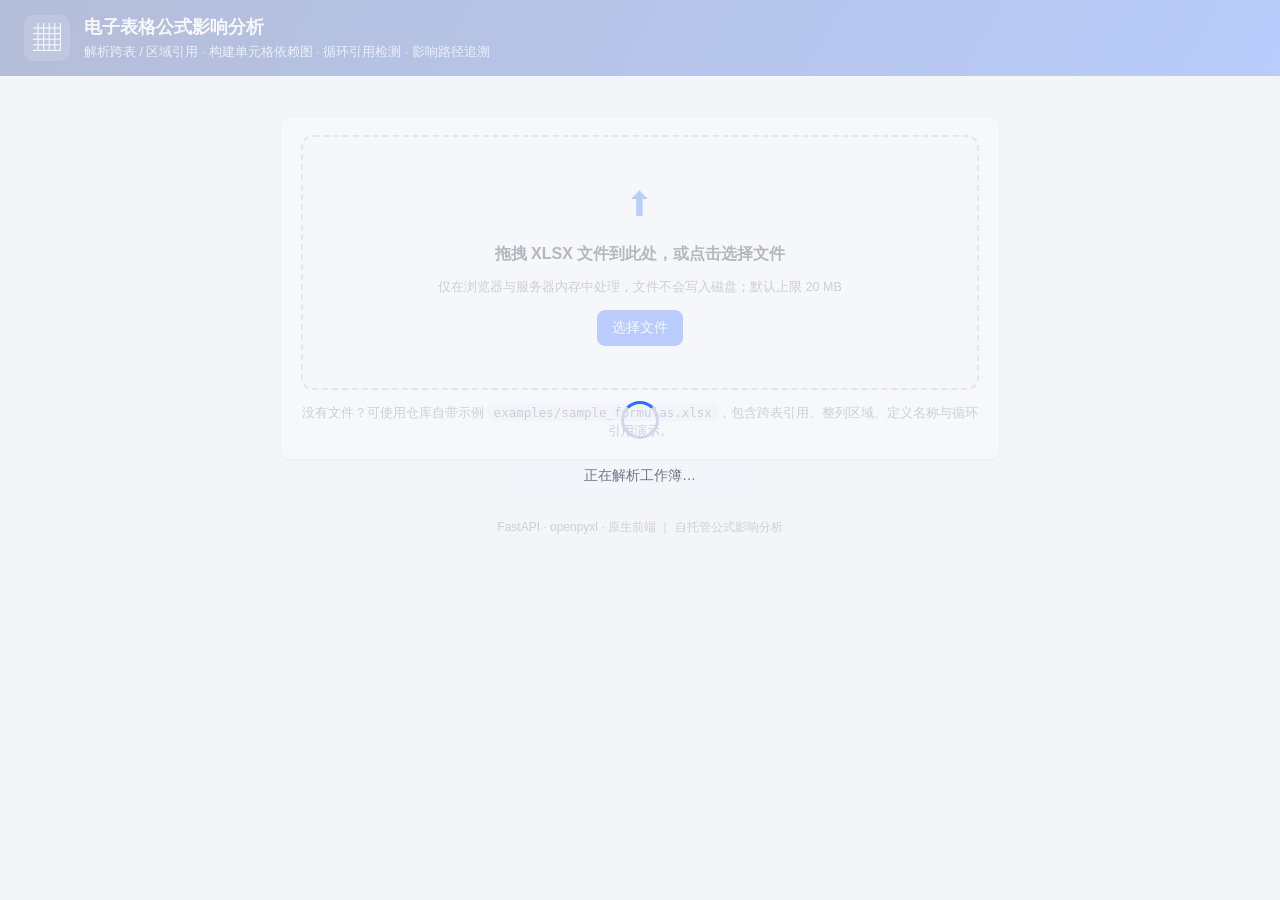
<file: static/index.html>
<!DOCTYPE html>
<html lang="zh-CN">
<head>
  <meta charset="UTF-8" />
  <meta name="viewport" content="width=device-width, initial-scale=1.0" />
  <title>电子表格公式影响分析</title>
  <link rel="stylesheet" href="/static/styles.css" />
</head>
<body>
  <header class="topbar">
    <div class="brand">
      <span class="logo">▦</span>
      <div>
        <h1>电子表格公式影响分析</h1>
        <p class="subtitle">解析跨表 / 区域引用 · 构建单元格依赖图 · 循环引用检测 · 影响路径追溯</p>
      </div>
    </div>
    <div class="actions" id="globalActions" hidden>
      <button class="btn ghost" id="exportBtn">导出分析 JSON</button>
      <label class="btn ghost">
        重新上传
        <input type="file" id="reuploadInput" accept=".xlsx,.xlsm" hidden />
      </label>
    </div>
  </header>

  <main>
    <!-- 上传区 -->
    <section id="uploadView" class="card upload-card">
      <div class="dropzone" id="dropzone">
        <div class="dz-icon">⬆</div>
        <p class="dz-title">拖拽 XLSX 文件到此处，或点击选择文件</p>
        <p class="dz-hint">仅在浏览器与服务器内存中处理，文件不会写入磁盘；默认上限 20 MB</p>
        <input type="file" id="fileInput" accept=".xlsx,.xlsm" hidden />
        <button class="btn primary" id="chooseBtn">选择文件</button>
      </div>
      <div id="uploadError" class="error-banner" hidden></div>
      <p class="sample-hint">
        没有文件？可使用仓库自带示例
        <code>examples/sample_formulas.xlsx</code>，包含跨表引用、整列区域、定义名称与循环引用演示。
      </p>
    </section>

    <!-- 分析结果 -->
    <div id="analysisView" hidden>
      <!-- 概要 -->
      <section class="card">
        <div class="card-head">
          <h2 id="wbTitle">—</h2>
        </div>
        <div class="stats" id="statsBar"></div>
        <div id="warningsBox"></div>
      </section>

      <div class="layout">
        <!-- 左：单元格浏览 -->
        <section class="card cell-panel">
          <div class="card-head">
            <h2>单元格与公式</h2>
          </div>
          <div class="filters">
            <label class="field">
              工作表
              <select id="sheetFilter"><option value="">全部工作表</option></select>
            </label>
            <label class="field grow">
              搜索
              <input type="search" id="cellSearch" placeholder="坐标 / 公式内容，如 Sheet2 或 SUM" />
            </label>
            <label class="check">
              <input type="checkbox" id="formulaOnly" />
              仅公式
            </label>
          </div>
          <div class="table-wrap">
            <table class="cell-table">
              <thead>
                <tr>
                  <th>单元格</th>
                  <th>类型</th>
                  <th>公式 / 值</th>
                  <th></th>
                </tr>
              </thead>
              <tbody id="cellTbody"></tbody>
            </table>
          </div>
          <p class="list-hint" id="cellListHint"></p>
        </section>

        <!-- 右：影响分析 -->
        <section class="card impact-panel">
          <div class="card-head">
            <h2>影响分析</h2>
            <div class="seg" id="directionSeg">
              <button data-dir="dependents" class="active">下游影响（谁引用它）</button>
              <button data-dir="precedents">上游依赖（它引用谁）</button>
            </div>
          </div>
          <div id="impactEmpty" class="empty-hint">
            在左侧点击「分析影响」选择一个单元格，查看所有直接与间接关联的单元格及传播路径。
          </div>
          <div id="impactResult" hidden>
            <div class="selected-box">
              <div>
                <span class="selected-cell" id="selectedCell"></span>
                <span class="muted" id="selectedFormula"></span>
              </div>
              <div class="count-pills">
                <span class="pill direct" id="directPill"></span>
                <span class="pill indirect" id="indirectPill"></span>
                <span class="pill total" id="totalPill"></span>
              </div>
            </div>
            <div id="impactCycleNote" class="cycle-inline" hidden></div>
            <div class="table-wrap impact-wrap">
              <table class="impact-table">
                <thead>
                  <tr>
                    <th>#</th>
                    <th>单元格</th>
                    <th>关系</th>
                    <th>传播路径</th>
                  </tr>
                </thead>
                <tbody id="impactTbody"></tbody>
              </table>
            </div>
          </div>
        </section>
      </div>

      <!-- 循环引用 -->
      <section class="card" id="cyclesCard" hidden>
        <div class="card-head">
          <h2>检测到的循环引用</h2>
        </div>
        <div id="cyclesList"></div>
      </section>
    </div>

    <div id="loading" class="loading" hidden><div class="spinner"></div><p>正在解析工作簿…</p></div>
  </main>

  <footer class="footer">FastAPI · openpyxl · 原生前端 ｜ 自托管公式影响分析</footer>
  <script src="/static/app.js"></script>
</body>
</html>
</file>
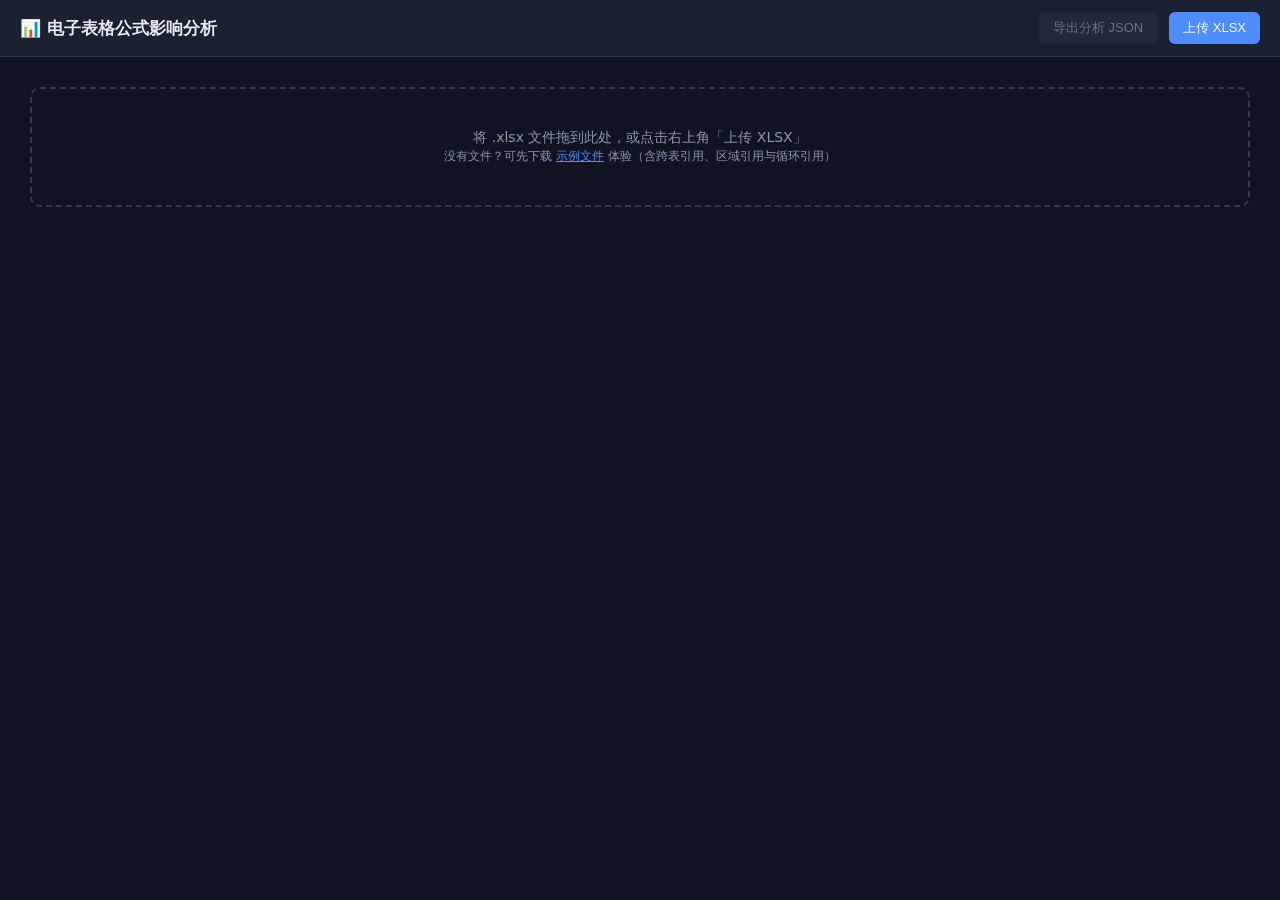
<file: app/static/index.html>
<!DOCTYPE html>
<html lang="zh-CN">
<head>
<meta charset="UTF-8">
<meta name="viewport" content="width=device-width, initial-scale=1.0">
<title>电子表格公式影响分析</title>
<style>
  :root {
    --bg: #0f1420; --panel: #1a2130; --panel2: #222b3d; --border: #2e3a52;
    --text: #e6ebf5; --muted: #8b98b0; --accent: #4f8cff; --accent2: #34d399;
    --warn: #f87171; --chip: #2a3550;
  }
  * { box-sizing: border-box; margin: 0; padding: 0; }
  body { font-family: "PingFang SC", "Microsoft YaHei", system-ui, sans-serif;
         background: var(--bg); color: var(--text); font-size: 14px; }
  header { display: flex; align-items: center; gap: 12px; padding: 12px 20px;
           background: var(--panel); border-bottom: 1px solid var(--border); flex-wrap: wrap; }
  header h1 { font-size: 17px; font-weight: 600; margin-right: auto; }
  .btn { background: var(--accent); color: #fff; border: none; border-radius: 6px;
         padding: 7px 14px; cursor: pointer; font-size: 13px; }
  .btn:hover { opacity: .88; }
  .btn.ghost { background: var(--chip); color: var(--text); }
  .btn:disabled { opacity: .4; cursor: not-allowed; }
  #stats { display: none; gap: 16px; padding: 10px 20px; background: var(--panel2);
           border-bottom: 1px solid var(--border); flex-wrap: wrap; align-items: center; }
  #stats .stat { color: var(--muted); }
  #stats .stat b { color: var(--text); margin-left: 4px; }
  #stats .cycles b { color: var(--warn); }
  #cyclePanel { display: none; padding: 10px 20px; background: #3a1d22; color: #fca5a5;
                border-bottom: 1px solid var(--border); font-size: 13px; }
  #cyclePanel .cyc { margin: 4px 0; font-family: ui-monospace, Consolas, monospace; }
  main { display: flex; height: calc(100vh - 53px); }
  #sidebar { width: 320px; min-width: 320px; border-right: 1px solid var(--border);
             background: var(--panel); display: flex; flex-direction: column; }
  #sidebar .filters { padding: 10px; display: flex; flex-direction: column; gap: 8px;
                      border-bottom: 1px solid var(--border); }
  select, input[type=text] { background: var(--panel2); color: var(--text);
      border: 1px solid var(--border); border-radius: 6px; padding: 7px 9px; font-size: 13px; width: 100%; }
  #cellList { overflow-y: auto; flex: 1; }
  .cell-item { padding: 8px 12px; cursor: pointer; border-bottom: 1px solid #232c40; }
  .cell-item:hover { background: var(--panel2); }
  .cell-item.active { background: #263252; border-left: 3px solid var(--accent); }
  .cell-item .cid { font-family: ui-monospace, Consolas, monospace; font-size: 13px; }
  .cell-item .cformula { color: var(--muted); font-size: 12px; margin-top: 2px;
      white-space: nowrap; overflow: hidden; text-overflow: ellipsis;
      font-family: ui-monospace, Consolas, monospace; }
  .badge { display: inline-block; font-size: 11px; border-radius: 4px; padding: 1px 6px;
           margin-left: 6px; vertical-align: 1px; }
  .badge.cycle { background: #7f1d1d; color: #fecaca; }
  .badge.n { background: var(--chip); color: var(--muted); }
  #detail { flex: 1; overflow-y: auto; padding: 18px 22px; }
  #empty { color: var(--muted); text-align: center; margin-top: 120px; line-height: 2; }
  .card { background: var(--panel); border: 1px solid var(--border); border-radius: 10px;
          padding: 14px 16px; margin-bottom: 16px; }
  .card h3 { font-size: 13px; color: var(--muted); font-weight: 600; margin-bottom: 10px; }
  .formula-code { font-family: ui-monospace, Consolas, monospace; background: var(--panel2);
      border-radius: 6px; padding: 8px 10px; word-break: break-all; font-size: 13px; }
  .tabs { display: flex; gap: 8px; margin-bottom: 14px; }
  .tab { padding: 6px 14px; border-radius: 6px; background: var(--chip); cursor: pointer;
         color: var(--muted); border: none; font-size: 13px; }
  .tab.active { background: var(--accent); color: #fff; }
  .chip { display: inline-block; background: var(--chip); border-radius: 6px; padding: 4px 9px;
          margin: 3px 4px 3px 0; cursor: pointer; font-family: ui-monospace, Consolas, monospace;
          font-size: 12px; }
  .chip:hover { background: var(--accent); }
  table { width: 100%; border-collapse: collapse; font-size: 13px; }
  th { text-align: left; color: var(--muted); font-weight: 500; padding: 6px 8px;
       border-bottom: 1px solid var(--border); position: sticky; top: 0; background: var(--panel); }
  td { padding: 6px 8px; border-bottom: 1px solid #232c40; vertical-align: top; }
  td.mono, .mono { font-family: ui-monospace, Consolas, monospace; }
  .path { color: var(--muted); font-size: 12px; font-family: ui-monospace, Consolas, monospace; }
  .path a { color: var(--accent); cursor: pointer; text-decoration: none; }
  .path a:hover { text-decoration: underline; }
  .depth-pill { background: var(--chip); border-radius: 10px; padding: 1px 8px; font-size: 11px; }
  .link { color: var(--accent); cursor: pointer; }
  .link:hover { text-decoration: underline; }
  #dropHint { border: 2px dashed var(--border); border-radius: 10px; padding: 40px;
              text-align: center; color: var(--muted); margin: 30px; }
  #dropHint.drag { border-color: var(--accent); color: var(--accent); }
  .toast { position: fixed; top: 16px; right: 16px; background: #7f1d1d; color: #fecaca;
           padding: 10px 16px; border-radius: 8px; display: none; z-index: 9; max-width: 420px; }
  .muted { color: var(--muted); }
</style>
</head>
<body>
<header>
  <h1>📊 电子表格公式影响分析</h1>
  <span id="fname" class="muted"></span>
  <button class="btn ghost" id="exportBtn" disabled>导出分析 JSON</button>
  <button class="btn" id="uploadBtn">上传 XLSX</button>
  <input type="file" id="fileInput" accept=".xlsx,.xlsm" hidden>
</header>

<div id="stats">
  <span class="stat">工作表<b id="stSheets"></b></span>
  <span class="stat">公式单元格<b id="stFormulas"></b></span>
  <span class="stat">依赖边<b id="stEdges"></b></span>
  <span class="stat cycles">循环引用<b id="stCycles"></b></span>
</div>
<div id="cyclePanel"></div>

<div id="dropHint">将 .xlsx 文件拖到此处，或点击右上角「上传 XLSX」<br>
  <span style="font-size:12px">没有文件？可先下载 <a class="link" href="/samples/sample_impact.xlsx" download>示例文件</a> 体验（含跨表引用、区域引用与循环引用）</span>
</div>

<main id="main" style="display:none">
  <div id="sidebar">
    <div class="filters">
      <select id="sheetSelect"><option value="">全部工作表</option></select>
      <input type="text" id="searchBox" placeholder="搜索单元格 / 公式…">
      <label style="font-size:12px;color:var(--muted)">
        <input type="checkbox" id="formulaOnly" checked> 仅显示含公式的单元格
      </label>
    </div>
    <div id="cellList"></div>
  </div>
  <div id="detail">
    <div id="empty">← 从左侧选择一个单元格，查看其影响面与依赖链</div>
    <div id="detailBody" style="display:none">
      <div class="card">
        <h3>当前单元格</h3>
        <div style="font-size:16px" class="mono" id="dCell"></div>
        <div style="margin-top:8px" class="formula-code" id="dFormula"></div>
        <div style="margin-top:8px" class="muted">缓存值：<span id="dValue" class="mono"></span>
          <span id="dCycleBadge"></span></div>
      </div>
      <div class="tabs">
        <button class="tab active" data-dir="downstream">下游影响（谁受它影响）</button>
        <button class="tab" data-dir="upstream">上游依赖（它依赖谁）</button>
      </div>
      <div class="card">
        <h3 id="directTitle">直接受影响单元格</h3>
        <div id="directList"></div>
      </div>
      <div class="card">
        <h3 id="impactTitle">全部受影响单元格（含间接，按层级）</h3>
        <div id="truncated" class="muted" style="display:none;margin-bottom:8px">⚠ 结果过多，已截断</div>
        <table>
          <thead><tr><th style="width:60px">层级</th><th>单元格</th><th>公式</th><th>值</th><th style="width:38%">路径</th></tr></thead>
          <tbody id="impactRows"></tbody>
        </table>
      </div>
    </div>
  </div>
</main>
<div class="toast" id="toast"></div>

<script>
let WID = null, CURRENT = null, DIRECTION = 'downstream';
const $ = id => document.getElementById(id);

function toast(msg) {
  const t = $('toast'); t.textContent = msg; t.style.display = 'block';
  setTimeout(() => t.style.display = 'none', 4000);
}
const esc = s => String(s ?? '').replace(/[&<>"']/g,
  c => ({'&':'&amp;','<':'&lt;','>':'&gt;','"':'&quot;',"'":'&#39;'}[c]));

// ---------------- 上传 ----------------
$('uploadBtn').onclick = () => $('fileInput').click();
$('fileInput').onchange = e => { if (e.target.files[0]) uploadFile(e.target.files[0]); };
const hint = $('dropHint');
['dragover','dragenter'].forEach(ev => document.addEventListener(ev, e => {
  e.preventDefault(); hint.classList.add('drag');
}));
['dragleave','drop'].forEach(ev => document.addEventListener(ev, e => {
  e.preventDefault(); hint.classList.remove('drag');
}));
document.addEventListener('drop', e => {
  const f = e.dataTransfer.files[0];
  if (f) uploadFile(f);
});

async function uploadFile(file) {
  const fd = new FormData();
  fd.append('file', file);
  $('uploadBtn').disabled = true;
  try {
    const r = await fetch('/api/upload', { method: 'POST', body: fd });
    const data = await r.json();
    if (!r.ok) throw new Error(data.detail || '上传失败');
    WID = data.workbook_id;
    onUploaded(data);
  } catch (e) { toast(e.message); }
  finally { $('uploadBtn').disabled = false; }
}

function onUploaded(d) {
  $('fname').textContent = d.filename;
  $('dropHint').style.display = 'none';
  $('main').style.display = 'flex';
  $('stats').style.display = 'flex';
  $('stSheets').textContent = d.sheets.length;
  $('stFormulas').textContent = d.formula_count;
  $('stEdges').textContent = d.edge_count;
  $('stCycles').textContent = d.cycle_count;
  $('exportBtn').disabled = false;

  const sel = $('sheetSelect');
  sel.innerHTML = '<option value="">全部工作表</option>' +
    d.sheets.map(s => `<option value="${esc(s.name)}">${esc(s.name)}（${s.formula_count} 个公式）</option>`).join('');

  const cp = $('cyclePanel');
  if (d.cycle_count > 0) {
    cp.style.display = 'block';
    cp.innerHTML = '⚠ 检测到 ' + d.cycle_count + ' 组循环引用：' +
      d.cycles.map((c, i) => `<div class="cyc">环 ${i+1}: ` +
        c.map(n => `<a class="link js-cell" data-cell="${esc(n)}">${esc(n)}</a>`).join(' → ') +
        ` → ${esc(c[0])}</div>`).join('');
  } else { cp.style.display = 'none'; cp.innerHTML = ''; }
  loadCells();
}

// ---------------- 单元格列表 ----------------
let searchTimer = null;
$('sheetSelect').onchange = loadCells;
$('formulaOnly').onchange = loadCells;
$('searchBox').oninput = () => { clearTimeout(searchTimer); searchTimer = setTimeout(loadCells, 250); };

async function loadCells() {
  if (!WID) return;
  const p = new URLSearchParams({
    sheet: $('sheetSelect').value, q: $('searchBox').value,
    formulas_only: $('formulaOnly').checked, limit: 500,
  });
  const r = await fetch(`/api/workbooks/${WID}/cells?` + p);
  const d = await r.json();
  $('cellList').innerHTML = d.cells.map(c => `
    <div class="cell-item" data-cell="${esc(c.cell)}">
      <div class="cid">${esc(c.display)}
        ${c.in_cycle ? '<span class="badge cycle">循环</span>' : ''}
        <span class="badge n">↓${c.dependent_count} ↑${c.precedent_count}</span></div>
      ${c.formula ? `<div class="cformula">${esc(c.formula)}</div>` : ''}
    </div>`).join('') || '<div style="padding:20px;color:var(--muted)">无匹配单元格</div>';
}

// 事件委托：任何带 data-cell 的元素点击后跳转分析（cell 为内部 id，无引号）
document.addEventListener('click', e => {
  const el = e.target.closest('[data-cell]');
  if (el && WID) selectCell(el.dataset.cell);
});

// ---------------- 影响面 ----------------
document.querySelectorAll('.tab').forEach(t => t.onclick = () => {
  document.querySelectorAll('.tab').forEach(x => x.classList.remove('active'));
  t.classList.add('active');
  DIRECTION = t.dataset.dir;
  if (CURRENT) loadImpact(CURRENT);
});

async function selectCell(cell) {
  // cell 为后端内部 id（工作表名!坐标，无引号）
  CURRENT = cell;
  document.querySelectorAll('.cell-item').forEach(el =>
    el.classList.toggle('active', el.dataset.cell === cell));
  await loadImpact(cell);
}

async function loadImpact(cell) {
  const r = await fetch(`/api/workbooks/${WID}/impact?cell=${encodeURIComponent(cell)}&direction=${DIRECTION}`);
  const d = await r.json();
  if (!r.ok) { toast(d.detail || '查询失败'); return; }
  $('empty').style.display = 'none';
  $('detailBody').style.display = 'block';
  $('dCell').textContent = d.root_display;
  $('dFormula').textContent = d.root_formula || '（非公式单元格）';
  $('dValue').textContent = d.root_value ?? '—';
  $('dCycleBadge').innerHTML = d.root_in_cycle ? '<span class="badge cycle">处于循环引用中</span>' : '';
  $('directTitle').textContent = DIRECTION === 'downstream'
    ? `直接受影响单元格（${d.direct.length}）` : `直接依赖的单元格（${d.direct.length}）`;
  $('impactTitle').textContent = DIRECTION === 'downstream'
    ? `全部受影响单元格（含间接，共 ${d.total} 个）` : `全部上游依赖（含间接，共 ${d.total} 个）`;
  $('directList').innerHTML = d.direct.length
    ? d.direct.map(c => `<span class="chip js-cell" data-cell="${esc(c.cell)}" title="${esc(c.formula || '')}">${esc(c.display)}${c.in_cycle ? ' 🔁' : ''}</span>`).join('')
    : '<span class="muted">无</span>';
  $('truncated').style.display = d.truncated ? 'block' : 'none';
  $('impactRows').innerHTML = d.impacted.map(it => `
    <tr>
      <td><span class="depth-pill">${it.depth}</span></td>
      <td class="mono"><a class="link js-cell" data-cell="${esc(it.cell)}">${esc(it.display)}</a>
        ${it.in_cycle ? '<span class="badge cycle">循环</span>' : ''}</td>
      <td class="mono" style="word-break:break-all">${esc(it.formula || '')}</td>
      <td class="mono">${esc(it.value ?? '')}</td>
      <td class="path">${it.path.map((p, idx) => {
        const node = it.path_raw[idx];
        return `<a data-cell="${esc(node)}">${esc(p)}</a>`;
      }).join(' → ')}</td>
    </tr>`).join('') || '<tr><td colspan="5" class="muted" style="padding:14px">无</td></tr>';
}

// ---------------- 导出 ----------------
$('exportBtn').onclick = () => { if (WID) window.location = `/api/workbooks/${WID}/export`; };
</script>
</body>
</html>
</file>
<file: static/styles.css>
:root {
  --bg: #f4f6fa;
  --card: #ffffff;
  --border: #e2e7f0;
  --text: #1f2733;
  --muted: #6b7688;
  --primary: #2f6bff;
  --primary-dark: #1f54d6;
  --danger: #d64550;
  --warn-bg: #fff7e6;
  --warn-border: #f0c36d;
  --ok: #2e9e6b;
  --direct: #e85d75;
  --indirect: #7c5cf0;
  --shadow: 0 1px 3px rgba(16, 24, 40, 0.06), 0 1px 2px rgba(16, 24, 40, 0.04);
  --mono: "SFMono-Regular", Consolas, "Liberation Mono", Menlo, monospace;
}

* { box-sizing: border-box; }

body {
  margin: 0;
  font-family: -apple-system, BlinkMacSystemFont, "Segoe UI", "PingFang SC",
    "Hiragino Sans GB", "Microsoft YaHei", sans-serif;
  background: var(--bg);
  color: var(--text);
  font-size: 14px;
  line-height: 1.5;
}

/* 顶栏 */
.topbar {
  display: flex;
  align-items: center;
  justify-content: space-between;
  gap: 16px;
  padding: 14px 24px;
  background: linear-gradient(120deg, #1e3a8a, #2f6bff);
  color: #fff;
}
.brand { display: flex; align-items: center; gap: 14px; }
.logo {
  font-size: 28px;
  background: rgba(255, 255, 255, 0.16);
  width: 46px; height: 46px;
  display: grid; place-items: center;
  border-radius: 10px;
}
.topbar h1 { font-size: 18px; margin: 0; }
.subtitle { margin: 2px 0 0; font-size: 12.5px; opacity: 0.85; }

main { max-width: 1320px; margin: 22px auto; padding: 0 20px; }

.card {
  background: var(--card);
  border: 1px solid var(--border);
  border-radius: 12px;
  box-shadow: var(--shadow);
  padding: 18px 20px;
  margin-bottom: 18px;
}
.card-head {
  display: flex;
  align-items: center;
  justify-content: space-between;
  gap: 12px;
  margin-bottom: 14px;
}
.card-head h2 { font-size: 15.5px; margin: 0; }

/* 按钮 */
.btn {
  display: inline-flex;
  align-items: center;
  gap: 6px;
  border: 1px solid var(--border);
  background: #fff;
  color: var(--text);
  padding: 8px 14px;
  border-radius: 8px;
  font-size: 13.5px;
  cursor: pointer;
  transition: all 0.15s;
  white-space: nowrap;
}
.btn:hover { border-color: #b9c4d8; background: #f8faff; }
.btn.primary { background: var(--primary); border-color: var(--primary); color: #fff; }
.btn.primary:hover { background: var(--primary-dark); }
.btn.ghost { background: rgba(255, 255, 255, 0.14); color: #fff; border-color: rgba(255,255,255,0.35); }
.btn.ghost:hover { background: rgba(255,255,255,0.25); }
.btn.small { padding: 4px 10px; font-size: 12.5px; }
.btn.tiny { padding: 2px 8px; font-size: 12px; border-radius: 6px; }

/* 上传 */
.upload-card { max-width: 720px; margin: 40px auto; }
.dropzone {
  border: 2px dashed #b9c4d8;
  border-radius: 12px;
  padding: 42px 20px;
  text-align: center;
  transition: all 0.15s;
  cursor: pointer;
  background: #fafbff;
}
.dropzone.drag { border-color: var(--primary); background: #eef3ff; }
.dz-icon { font-size: 34px; color: var(--primary); }
.dz-title { font-size: 16px; font-weight: 600; margin: 12px 0 4px; }
.dz-hint, .sample-hint { color: var(--muted); font-size: 12.5px; }
.sample-hint { text-align: center; margin: 14px 0 0; }
.sample-hint code { background: #eef1f7; padding: 1px 6px; border-radius: 5px; }
.error-banner {
  margin-top: 14px;
  background: #fdecee;
  border: 1px solid #f3b6bd;
  color: #a52534;
  padding: 10px 14px;
  border-radius: 8px;
  font-size: 13px;
}

/* 统计 */
.stats { display: flex; flex-wrap: wrap; gap: 10px; }
.stat {
  background: #f6f8fc;
  border: 1px solid var(--border);
  border-radius: 9px;
  padding: 8px 14px;
  min-width: 104px;
}
.stat .num { font-size: 19px; font-weight: 700; }
.stat .lbl { font-size: 11.5px; color: var(--muted); }
.stat.warn .num { color: var(--danger); }

/* 警告 */
#warningsBox { margin-top: 12px; display: flex; flex-direction: column; gap: 6px; }
.warn-line {
  background: var(--warn-bg);
  border: 1px solid var(--warn-border);
  border-radius: 8px;
  padding: 7px 12px;
  font-size: 12.5px;
}

/* 布局 */
.layout {
  display: grid;
  grid-template-columns: minmax(360px, 5fr) minmax(420px, 6fr);
  gap: 18px;
  align-items: start;
}
@media (max-width: 980px) { .layout { grid-template-columns: 1fr; } }

/* 筛选 */
.filters { display: flex; gap: 10px; align-items: flex-end; flex-wrap: wrap; margin-bottom: 12px; }
.field { display: flex; flex-direction: column; gap: 4px; font-size: 12px; color: var(--muted); }
.field.grow { flex: 1; min-width: 160px; }
select, input[type="search"] {
  padding: 7px 10px;
  border: 1px solid var(--border);
  border-radius: 8px;
  font-size: 13px;
  color: var(--text);
  background: #fff;
  min-width: 120px;
}
input[type="search"] { min-width: 0; width: 100%; }
.check { display: flex; align-items: center; gap: 5px; font-size: 13px; white-space: nowrap; padding-bottom: 7px; }

/* 表格 */
.table-wrap { overflow: auto; max-height: 560px; border: 1px solid var(--border); border-radius: 8px; }
table { border-collapse: collapse; width: 100%; }
th, td { text-align: left; padding: 7px 10px; border-bottom: 1px solid #edf0f5; vertical-align: top; }
th {
  position: sticky; top: 0;
  background: #f6f8fc;
  font-size: 12px;
  color: var(--muted);
  font-weight: 600;
  z-index: 1;
}
tbody tr:hover { background: #f7f9ff; }
tbody tr.selected { background: #eaf0ff; }
.list-hint { color: var(--muted); font-size: 12px; margin: 8px 2px 0; }

.sheet-tag {
  display: inline-block;
  background: #eef3ff;
  color: #3254b4;
  border-radius: 5px;
  padding: 0 6px;
  font-size: 11px;
  margin-right: 6px;
}
.cell-coord { font-family: var(--mono); font-weight: 600; white-space: nowrap; }
.formula-text { font-family: var(--mono); font-size: 12px; color: #1740a8; word-break: break-all; }
.value-text { font-family: var(--mono); font-size: 12px; color: var(--muted); word-break: break-all; }
.badge {
  font-size: 11px;
  border-radius: 5px;
  padding: 0 7px;
  font-weight: 600;
  white-space: nowrap;
}
.badge.formula { background: #e7f0ff; color: #1f54d6; }
.badge.value { background: #eef1f5; color: #5b6676; }
.badge.cycle { background: #fde8ea; color: var(--danger); margin-left: 4px; }

/* 分段控件 */
.seg { display: inline-flex; border: 1px solid var(--border); border-radius: 8px; overflow: hidden; }
.seg button {
  border: none;
  background: #fff;
  padding: 6px 12px;
  font-size: 12.5px;
  cursor: pointer;
  color: var(--muted);
}
.seg button.active { background: var(--primary); color: #fff; }

.empty-hint {
  color: var(--muted);
  background: #f8faff;
  border: 1px dashed #c5d0e4;
  border-radius: 9px;
  padding: 30px 18px;
  text-align: center;
  font-size: 13px;
}

/* 影响面板 */
.selected-box {
  display: flex;
  justify-content: space-between;
  align-items: center;
  gap: 12px;
  flex-wrap: wrap;
  background: #f6f8fc;
  border: 1px solid var(--border);
  border-radius: 9px;
  padding: 10px 14px;
  margin-bottom: 12px;
}
.selected-cell { font-family: var(--mono); font-weight: 700; font-size: 15px; }
.muted { color: var(--muted); font-family: var(--mono); font-size: 12px; margin-left: 8px; }
.count-pills { display: flex; gap: 8px; }
.pill { border-radius: 20px; padding: 3px 12px; font-size: 12px; font-weight: 600; }
.pill.direct { background: #fde8ec; color: var(--direct); }
.pill.indirect { background: #efeafd; color: var(--indirect); }
.pill.total { background: #e7f0ff; color: var(--primary-dark); }

.cycle-inline {
  background: #fdecee;
  border: 1px solid #f3b6bd;
  color: #a52534;
  border-radius: 8px;
  padding: 7px 12px;
  font-size: 12.5px;
  margin-bottom: 10px;
}

.impact-wrap { max-height: 620px; }
.rel-tag { font-size: 11.5px; border-radius: 5px; padding: 1px 8px; font-weight: 600; white-space: nowrap; }
.rel-tag.direct { background: #fde8ec; color: var(--direct); }
.rel-tag.indirect { background: #efeafd; color: var(--indirect); }
.dist { color: var(--muted); font-size: 11px; margin-left: 4px; }

.paths { display: flex; flex-direction: column; gap: 6px; }
.path-chain {
  font-family: var(--mono);
  font-size: 11.5px;
  background: #fafbff;
  border: 1px solid #edf0f7;
  border-radius: 6px;
  padding: 5px 8px;
  word-break: break-all;
}
.path-arrow { color: #9aa6bd; margin: 0 4px; }
.path-node { color: #1f3e8f; }
.path-node.target { color: var(--danger); font-weight: 700; }
.path-more { font-size: 11px; color: var(--muted); }
.path-formula { display: block; color: #8a94a8; margin-top: 2px; }

/* 循环引用卡片 */
.cycle-item {
  font-family: var(--mono);
  font-size: 12.5px;
  background: #fdf2f3;
  border: 1px solid #f3c6cb;
  border-radius: 8px;
  padding: 9px 12px;
  margin-bottom: 8px;
  word-break: break-all;
}
.cycle-item .idx { color: var(--danger); font-weight: 700; margin-right: 8px; font-family: sans-serif; }

/* loading */
.loading {
  position: fixed;
  inset: 0;
  background: rgba(244, 246, 250, 0.7);
  display: grid;
  place-content: center;
  justify-items: center;
  z-index: 10;
  gap: 12px;
  color: var(--muted);
}
.spinner {
  width: 38px; height: 38px;
  border: 3px solid #cfd8ea;
  border-top-color: var(--primary);
  border-radius: 50%;
  animation: spin 0.8s linear infinite;
}
@keyframes spin { to { transform: rotate(360deg); } }

.footer { text-align: center; color: var(--muted); font-size: 12px; padding: 18px 0 26px; }
</file>
